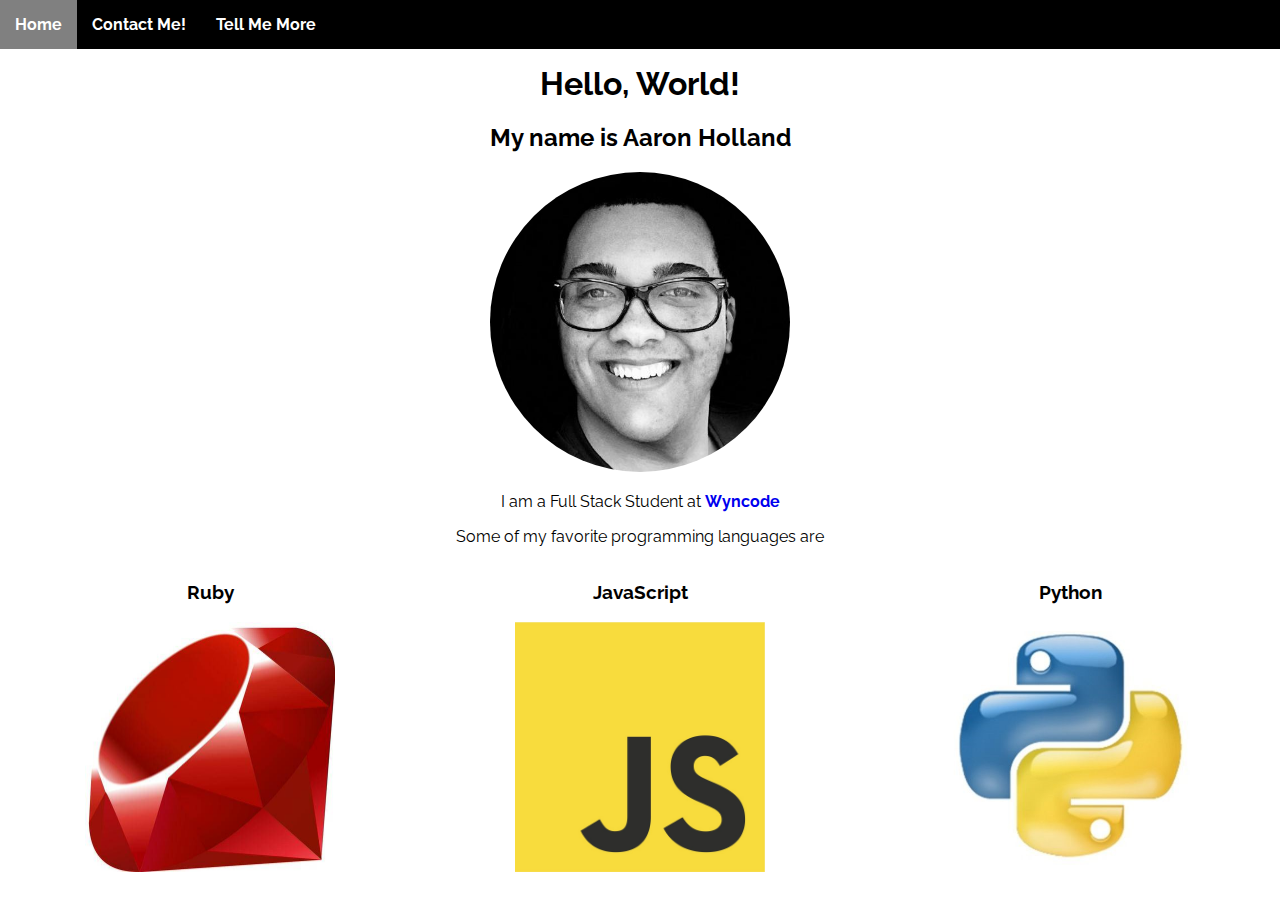
<file: index.html>
<!DOCTYPE html>
<html lang="en">
    <head>
        <meta charset="UTF-8">
        <meta name="viewport" content="width=device-width, initial-scale=1.0">
        <meta http-equiv="X-UA-Compatible" content="ie=edge">
        <title>All About Me!</title>
        <link href="https://fonts.googleapis.com/css?family=Raleway&display=swap" rel="stylesheet">
        <link rel="stylesheet" href="global.css">
        <link rel="stylesheet" href="navbar.css">
        <link rel="stylesheet" href="index.css">
    </head>
    <body>
        <nav>
            <ul>
                <li><a href="index.html" class="active">Home</a></li>
                <li><a href="contact.html">Contact Me!</a></li>
                <li><a href="tell_me_more.html">Tell Me More</a></li>
            </ul>
        </nav>
        <main>
            <h1>Hello, World!</h1>
            <h2>My name is Aaron Holland</h2>
            <img id="profile-pic" src="me.jpeg" alt="Picture of Me" />
            <p>
                I am a Full Stack Student at 
                <a href="https://www.wyncode.co" target="_blank">
                    Wyncode
                </a>
            </p>
            <div>
                <p>
                    Some of my favorite programming languages are
                </p>
                <ul id="language-list">
                    <li>
                        <h3>Ruby</h3>
                        <img src="ruby.jpg" alt="Ruby">
                    </li>
                    <li>
                        <h3>JavaScript</h3>
                        <img src="js.jpg" alt="JavaScript">
                    </li>
                    <li>
                        <h3>Python</h3>
                        <img src="python.jpg" alt="Python">
                    </li>
                </ul>
            </div>
        </main>
    </body>
</html>
</file>
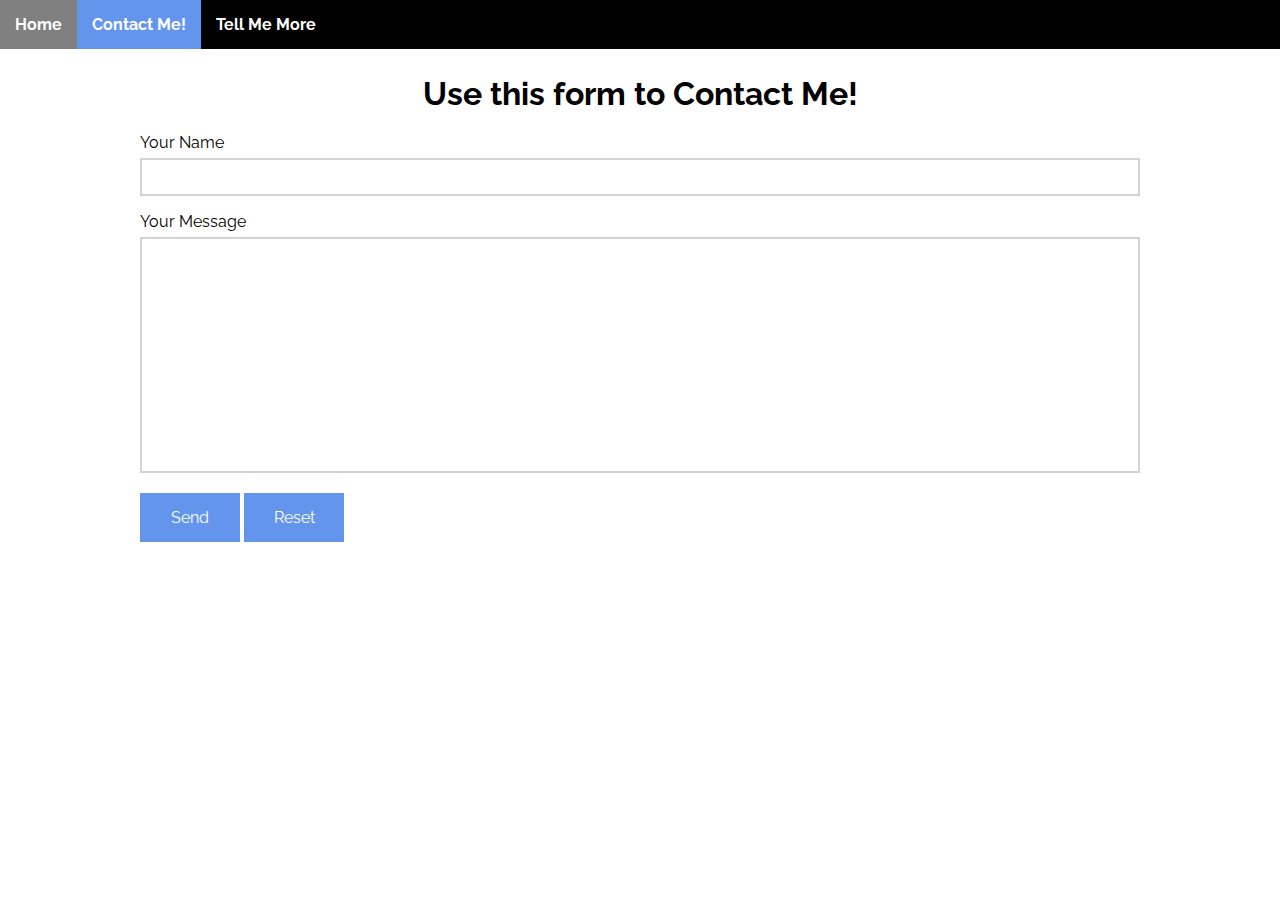
<file: contact.html>
<!DOCTYPE html>
<html lang="en">
    <head>
        <meta charset="UTF-8">
        <meta name="viewport" content="width=device-width, initial-scale=1.0">
        <meta http-equiv="X-UA-Compatible" content="ie=edge">
        <title>Contact Me!</title>
        <link href="https://fonts.googleapis.com/css?family=Raleway&display=swap" rel="stylesheet">
        <link rel="stylesheet" href="global.css">
        <link rel="stylesheet" href="navbar.css">
        <link rel="stylesheet" href="forms.css">
    </head>
    <body>
        <nav>
            <ul>
                <li><a href="index.html">Home</a></li>
                <li><a href="contact.html" class="active">Contact Me!</a></li>
                <li><a href="tell_me_more.html">Tell Me More</a></li>
            </ul>
        </nav>
        <hr>
        <main>
            <h1>Use this form to Contact Me!</h1>
            <form 
                action="https://formspree.io/aaronholla@gmail.com"
                method="POST"
            >
                <div class="form-input">
                    <label for="your_name">Your Name</label>
                    <input type="text" name="your_name" id="your_name" autocomplete="off">    
                </div>
                <div class="form-input">
                    <label for="your_message">Your Message</label>
                    <textarea name="your_message" id="your_message" cols="100" rows="10"></textarea>
                </div>
                <button type="submit">Send</button>
                <input type="reset">
            </form>
        </main>
    </body>
</html>
</file>
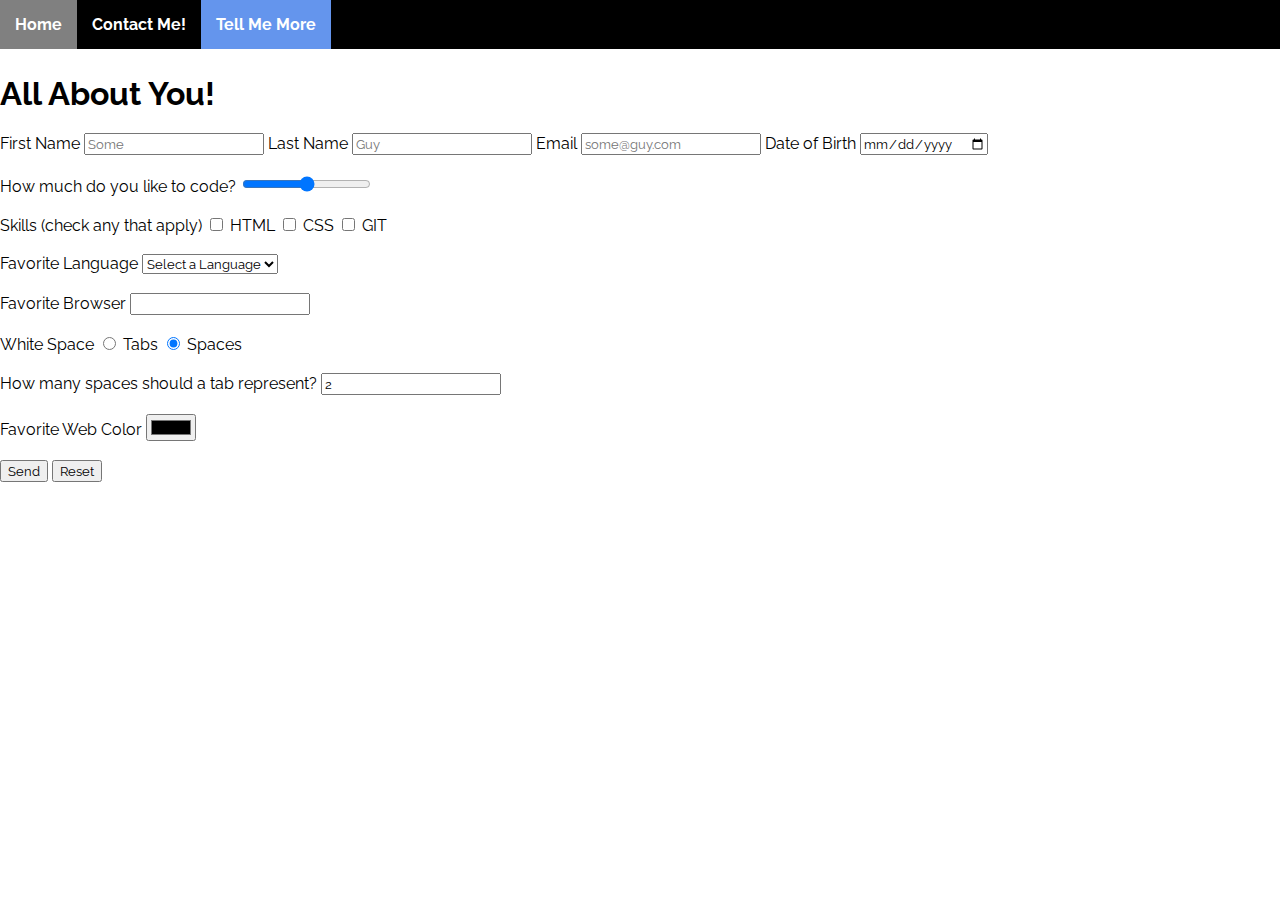
<file: tell_me_more.html>
<!DOCTYPE html>
<html lang="en">
<head>
    <meta charset="UTF-8">
    <meta name="viewport" content="width=device-width, initial-scale=1.0">
    <meta http-equiv="X-UA-Compatible" content="ie=edge">
    <title>Tell Me More</title>
    <link href="https://fonts.googleapis.com/css?family=Raleway&display=swap" rel="stylesheet">
    <link rel="stylesheet" href="global.css">
    <link rel="stylesheet" href="navbar.css">
</head>
<body>
    <nav>
        <ul>
            <li><a href="index.html">Home</a></li>
            <li><a href="contact.html">Contact Me!</a></li>
            <li><a href="tell_me_more.html" class="active">Tell Me More</a></li>
        </ul>
    </nav>
    <hr>
    <main>
        <h1>All About You!</h1>
        <form 
            action="https://formspree.io/aaronholla@gmail.com"
            method="POST"
        >
            <div>
                <label for="first_name">First Name</label>
                <input type="text" name="first_name" placeholder="Some">

                <label for="last_name">Last Name</label>
                <input type="text" name="last_name"placeholder="Guy">

                <label for="email">Email</label>
                <input type="email" name="email" placeholder="some@guy.com">

                <label for="date_of_birth">Date of Birth</label>
                <input type="date" name="date_of_birth">
            </div>
            <br>
            <div>
                <label for="code_like">How much do you like to code?</label>
                <input type="range" name="code_like">
            </div>
            <br>
            <div>
                <label>Skills (check any that apply)</label>
                <input type="checkbox" name="html">
                <label for="html">HTML</label>
                <input type="checkbox" name="css">
                <label for="css">CSS</label>
                <input type="checkbox" name="git">
                <label for="git">GIT</label>
            </div>
            <br>
            <div>
                <label for="favorite_language">Favorite Language</label>
                <select name="favorite_language">
                    <option value>Select a Language</option>
                    <option value="ruby">Ruby</option>
                    <option value="javascript">JavaScript</option>
                    <option value="python">Python</option>
                </select>
            </div>
            <br>
            <div>
                <label for="browsers">Favorite Browser</label>
                <input list="browsers">
                <datalist id="browsers">
                    <option value="Internet Explorer">
                    <option value="Firefox">
                    <option value="Chrome">
                    <option value="Safari">
                </datalist>
            </div>
            <br>
            <div>
                <label>White Space</label>
                <input type="radio" name="tabs_or_spaces" value="tabs">
                <label for="tabs">Tabs</label>
                <input type="radio" name="tabs_or_spaces" value="spaces" checked>
                <label for="spaces">Spaces</label>
            </div>
            <br>
            <div>
                <label for="spaces_for_tab">How many spaces should a tab represent?</label>
                <input type="number" name="spaces_for_tab" value="2">
            </div>
            <br>
            <div>
                <label for="favorite_color">Favorite Web Color</label>
                <input type="color" name="favorite_color">
            </div>
            <br>
            
            <button type="submit">Send</button>
            <input type="reset">
        </form> 
    </main>
</body>
</html>
</file>
<file: global.css>
* {
    box-sizing: border-box;
    font-family: 'Raleway', sans-serif;
}

body {
    margin: 0;
}

a {
    text-decoration: none;
    font-weight: bolder;
}

li {
    list-style-type: none;
}

main {
    margin-top: 65px;
}
</file>
<file: navbar.css>
nav {
    background-color: black;
    position: fixed;
    left: 0;
    top: 0;
    right: 0;
    z-index: 3;
}

nav ul {
    margin: 0;
    padding: 0;
    display: flex;
}

nav ul li a {
    color: white;
    padding: 15px;
    display: block;
}

nav ul li a.active {
    background-color: cornflowerblue;
}

nav ul li a:hover {
    background-color: gray;
}
</file>
<file: index.css>
main {
    text-align: center;
}

#profile-pic {
    border-radius: 100%;
    width: 300px;
    height: 300px;
    transition: transform 0.3s;
}

#profile-pic:hover {
    transform: scale(1.1);
}

#language-list {
    display: grid;
    grid-template-columns: repeat(auto-fit, minmax(250px, 1fr));
    grid-gap: 10px;
    padding: 0;
}

#language-list li {
    width: 250px;
    margin: 0 auto;
}

#language-list li img {
    width: 100%;
}
</file>
<file: forms.css>
main {
 padding: 0 20px;
}

h1 {
    text-align: center;
}

input[type="text"], textarea {
    width: 100%;
    font-size: 1.2rem;
    padding: 6px;
    margin: 6px 0;
    border: 2px solid lightgray;
}

textarea {
    resize: none;
}

form {
    width: 1000px;
    margin: 0 auto;
}

@media only screen and (max-width: 1020px) {
    form {
        width: 100%;
    }
}

button, input[type="reset"] {
    background-color: cornflowerblue;
    color: white;
    padding: 15px;
    font-size: 1rem;
    border: 0;
    width: 100px;
    cursor: pointer;
    transition: background-color 0.3s;
}

button:hover, input[type="reset"]:hover {
    background-color: gray;
}

.form-input {
    margin: 10px 0;
}
</file>
